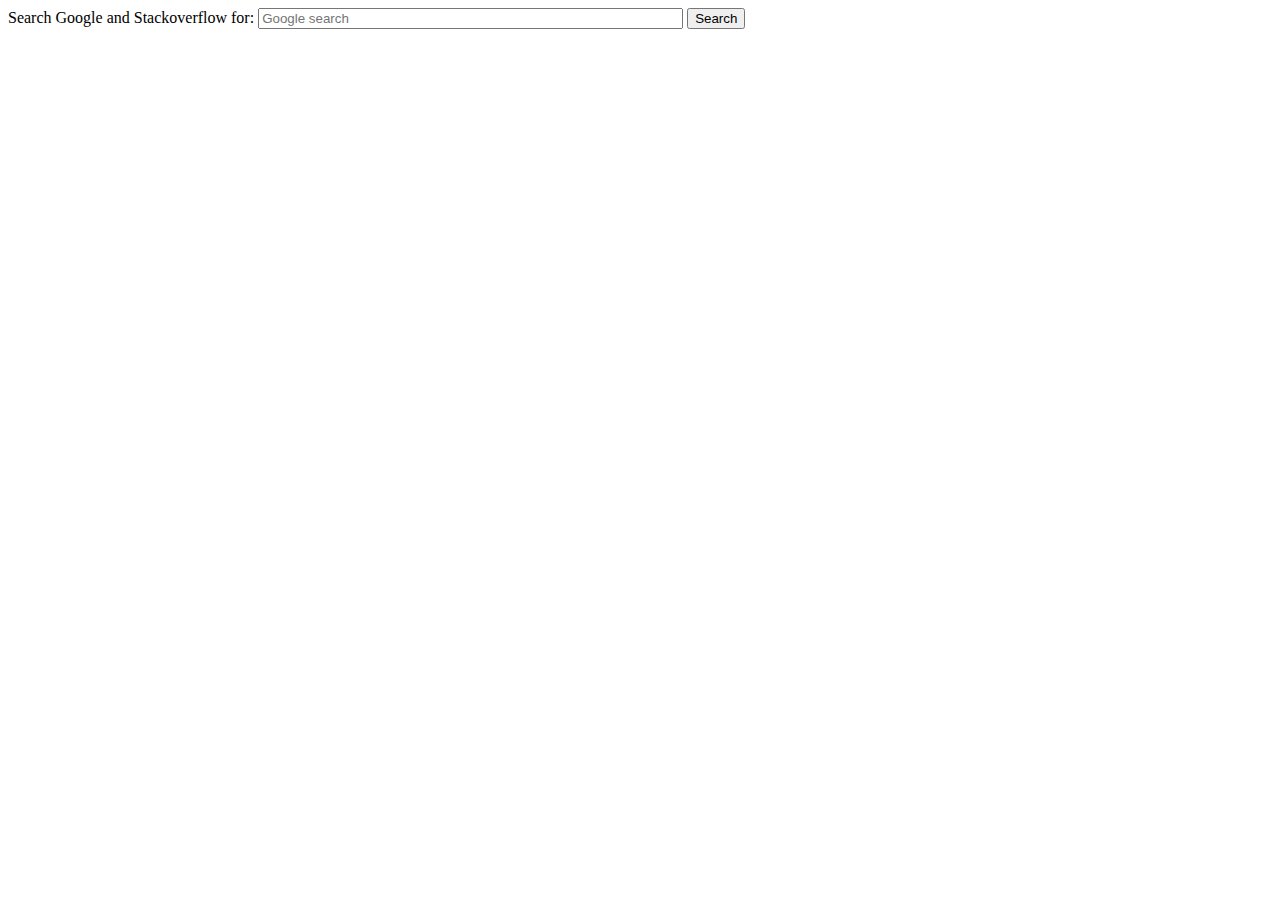
<file: web/mini/concept2type/index.html>
<!doctype html>
<html lang="en">
  <head>
    <meta charset="utf-8">
    <title>concept2type</title>
    <script type="text/javascript" src="jquery-1.9.1.js"></script>
    <style media="screen" type="text/css">
      .result {
        border: 1px solid;
        border-radius: 10px;
        padding: 5px;
      }
      .code {
        font-size: small;
      }
    </style>
  </head>
  <body>
    <form id="search-form">
      <label for="keywords">Search Google and Stackoverflow for:</label>
      <input type="search" size=50 placeholder="Google search" id="keywords"/>
      <input type="submit" value="Search" />
    </form>
    <div id="results"/>
  </body>
  <script type="text/javascript">
    var GOOGLE_API="AIzaSyBKYuKtLlaa-QpxFpWXlcniGGmbplF9wZU";
    var GOOGLE_CX="009800752948202534443:-czh5ur4bcs";

    var results = $('#results');
    
    $('#search-form').submit(function (e) {
      e.preventDefault();  
      var keywords = $('#keywords').val();
      results.html('');
      $.get("https://www.googleapis.com/customsearch/v1", 
        {
          cx: GOOGLE_CX,
          key: GOOGLE_API,
          q: keywords          
        }, 
        function (data) {
          data.items.forEach(function (item) {
            var url = item.link;
            var title = item.htmlTitle;
            populate(url, title);
          });
        }
      );
    });   


    // add an element to the results list
    var populate = function (url, title) {
      var result = "<div>" + title + "</div><a href='" + url + "'>question</a>";
      var prefix = "http://stackoverflow.com/questions/";
      if (url.indexOf(prefix) === 0) {
        var rest = url.substring(prefix.length);
        var i = rest.indexOf('/');
        if (i > 0) {
          var id = rest.substring(0, i);
          var divID = "so" + id;
          result = result + "<div class='code' id='" + divID + "'/>";

          // extract question body
          stackoverflow("https://api.stackexchange.com/2.1/questions/" + id, divID);

          // extract question comments
          stackoverflow("https://api.stackexchange.com/2.1/questions/" + id + "/comments", divID);

          // extract question answers
          stackoverflow("https://api.stackexchange.com/2.1/questions/" + id + "/answers", divID);

        } else {
          console.log("wrong suffix: " + url);
        }
      } else {
        console.log("wrong prefix: " + url);
      }

      results.append("<div class='result'>" + result + "</div>");
    };

    var stackoverflow = function (url, divID) {
      $.get(url,
        {
          site: "stackoverflow",
          filter: "withbody"
        },
        function (data) {
          data.items.forEach(function (item) {
            extractCode(divID, item.body); 
          });
        }
      );
    };

    var extractCode = function (divID, html) {    
      var codes = $($.parseHTML(html)).find('code');
      for (var i = 0; i < codes.length; i++) {
        var code = codes[i];      
        $('#' + divID).append("<hr/><pre>" + $(code).html() + "</pre>");
      }
    };
  </script>
</html>
</file>
